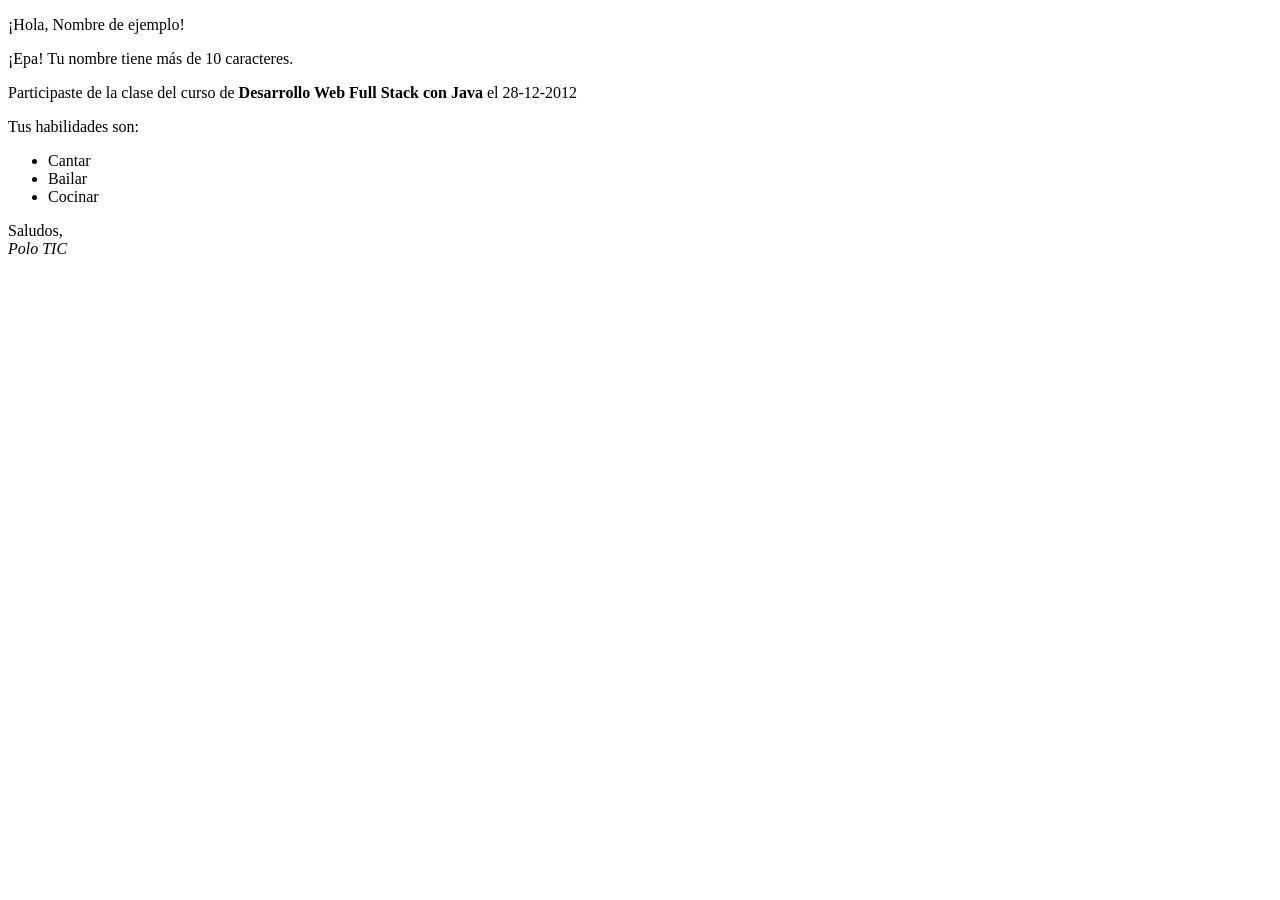
<file: src/resources/templates/emails/ejemplo.html>
<!DOCTYPE html>
<html xmlns:th="http://www.thymeleaf.org">
    <head>
        <title th:remove="all">Plantilla para correo</title>
        <meta http-equiv="Content-Type" content="text/html; charset=UTF-8"/>
    </head>
    <body>
        <p>
            ¡Hola, <span th:text="${nombre}">Nombre de ejemplo</span>!
        </p>
        <p th:if="${nombre.length() > 10}">
            ¡Epa! Tu nombre tiene más de 10 caracteres.
        </p>
        <p>
            Participaste de la clase del curso de <b>Desarrollo Web Full Stack con Java</b> el
            <span th:text="${fecha}">28-12-2012</span>
        </p>
        <p>Tus habilidades son:</p>
        <ul th:remove="all-but-first">
            <li th:each="tech : ${habilidades}" th:text="${tech}">Cantar</li>
            <li>Bailar</li>
            <li>Cocinar</li>
        </ul>
        <p>
            Saludos, <br/>
            <em>Polo TIC</em>
        </p>
    </body>
</html>
</file>
